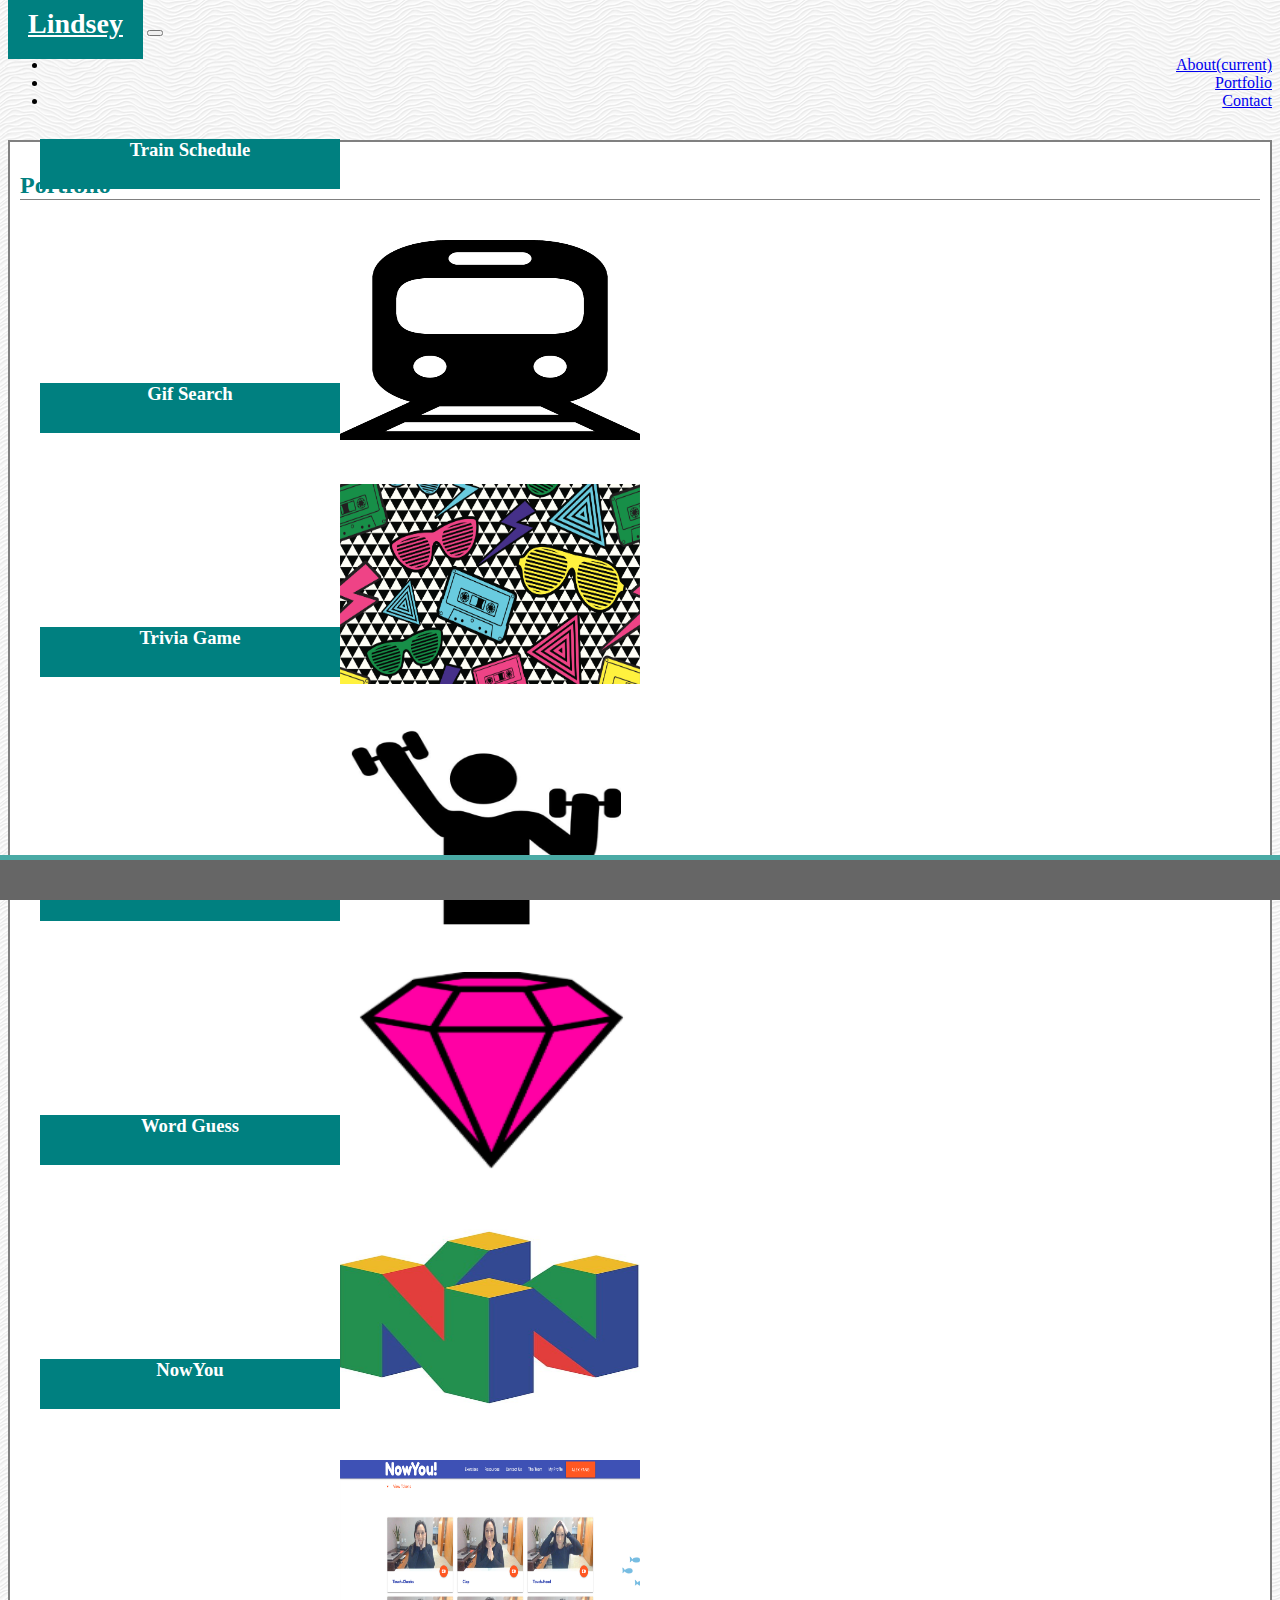
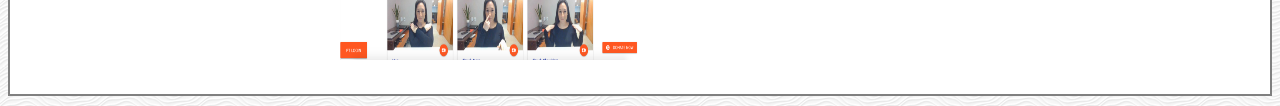
<file: portfolio.html>
<!DOCTYPE html>
<html lang="en">

<head>
    <meta charset="UTF-8">
    <meta name="viewport" content="width=   , initial-scale=1.0">
    <meta http-equiv="X-UA-Compatible" content="ie=edge">
    <title>Lindsey's Portfolio</title>
    <link rel="stylesheet" href="https://stackpath.bootstrapcdn.com/bootstrap/4.1.3/css/bootstrap.min.css"
        integrity="sha384-MCw98/SFnGE8fJT3GXwEOngsV7Zt27NXFoaoApmYm81iuXoPkFOJwJ8ERdknLPMO" crossorigin="anonymous">
    <link rel="stylesheet" href="./style.css">



    <nav class="navbar navbar-expand-lg navbar-light bg-light">
        <a class="navbar-brand" href="#">Lindsey</a>
        <button class="navbar-toggler" type="button" data-toggle="collapse" data-target="#navbarSupportedContent"
            aria-controls="navbarSupportedContent" aria-expanded="false" aria-label="Toggle navigation">
            <span class="navbar-toggler-icon"></span>
        </button>

        <div class="collapse navbar-collapse" id="navbarSupportedContent">
            <ul class="navbar-nav ml-auto">
                <li class="nav-item active">
                    <a class="nav-link" href="./index.html">About<span class="sr-only">(current)</span></a>
                </li>
                <li class="nav-item">
                    <a class="nav-link" href="./portfolio.html">Portfolio</a>
                </li>
                <li class="nav-item">
                    <a class="nav-link" href="./contact.html">Contact</a>
                </li>

            </ul>

        </div>
    </nav>



</head>

<body>
    <div class="container">
        <div class="row">
            <div class="col-md-12">
                <h2>Portfolio</h2>
            </div>
        </div>
        <div class="row">
            <div class="col-md-6">
                <img id="portfolio_img" src="./trian_PNG16617yes.png" alt="portfolio_img">
                <a href="https://duquettelr.github.io/Train/">
                    <h3>Train Schedule</h3>
                </a>
            </div>
            <div class="col-md-6">
                <img id="portfolio_img" src="./80s-1.jpg" alt="portfolio_img">
                <a href="https://duquettelr.github.io/Giphy/">
                    <h3>Gif Search</h3>
                </a>
            </div>
        </div>
        <div class="row">
            <div class="col-md-6">
                <img id="portfolio_img" src="./Screenshot (16).png" alt="portfolio_img">
                <a href="https://duquettelr.github.io/TriviaGame/">
                    <h3>Trivia Game</h3>
                </a>
            </div>
            <div class="col-md-6">
                <img id="portfolio_img" src="./Screenshot (15) - Copy.png" alt="portfolio_img">
                <a href="https://duquettelr.github.io/unit-4-game/">
                    <h3>Crystal Counter</h3>
                </a>
            </div>
        </div>

        <div class="row">
            <div class="col-md-6">
                <img id="portfolio_img" src="./Screenshot (13).png" alt="portfolio_img">
                <a href="https://duquettelr.github.io/Word-Guess-Game/">
                    <h3>Word Guess</h3>
                </a>
            </div>
            <div class="col-md-6">
                <img id="portfolio_img" src="./nowyou.png" alt="portfolio_img">
                <a href="https://ayang726.github.io/Project-1/">
                    <h3>NowYou</h3>
                </a>
            </div>
        </div>
    </div>



</body>

<footer id="footer"></footer>



</html>
</file>
<file: style.css>
#bio_image {
    width: 200px;
    height: 200px;
    float: left;
}

body {
    background: url("./white-waves.png")
}

.container {
    margin: auto;
    border-style: solid;
    border-width: 2px;
    border-color: gray;
    padding: 10px;
    margin-top: 30px;
    margin-bottom: 10px;
    background: white;
}

h2 {
    font-family: Georgia, 'Times New Roman', Times, serif;
    color: teal;
    border-bottom-style: solid;
    border-bottom-color: gray;
    border-bottom-width: 1px;
    font-weight: bold;
}

.navbar-brand {
    font-family: Georgia, 'Times New Roman', Times, serif;
    background: teal;
    color: white;
    font-size: 28px;
    padding: 20px;
    font-weight: bold;
}

.navbar .navbar-brand .navbar-toggler .navbar-toggler-icon .collapse .navbar-nav .nav-item .nav-link {
    display: inline-block;
}

p {
    margin: 20px;
}

img {
    margin: 20px;
}


.input-group .input-group-prepend .input-group-text, .input-group #message {
    height: 200px;
}

#portfolio_img {
    width: 300px;
    height: 200px;
}

h3 {
    float: left;
    background: teal;
    color: white;
    width: 300px;
    height: 50px;
    text-align: center;
    position: relative;
    bottom: 100px;
    left: 20px;
}

h3 {
        float: left;
        background: teal;
        color: white;
        width: 300px;
        height: 50px;
        text-align: center;
        position: relative;
        bottom: 100px;
        left: 20px;
}

.navbar .navbar-brand {
    color: white;
    font-family: Georgia, 'Times New Roman', Times, serif;

}

.collapse .navbar-nav .nav-item .nav-link {
    float: right;
    position: relative;
    right: 0px;
}

h4 {
    font-size: 12px;
    color: gray;
}

footer {
    background: #666666;
    height: 40px;
    border-top-style: solid;
    border-top-width: 5px;
    border-top-color: #4aaaa5;
    position: fixed;
    left: 0;
    bottom: 0;
    width: 100%;
    text-align: center;
    margin-top: 10px;
}

.submit-button .btn {
    background: teal;
}

/* .input-group .input-group-prepend .input-group-text { */
    /* height: 500px; */
/* } */

/* id="inputGroup-sizing-sm" */
</file>
